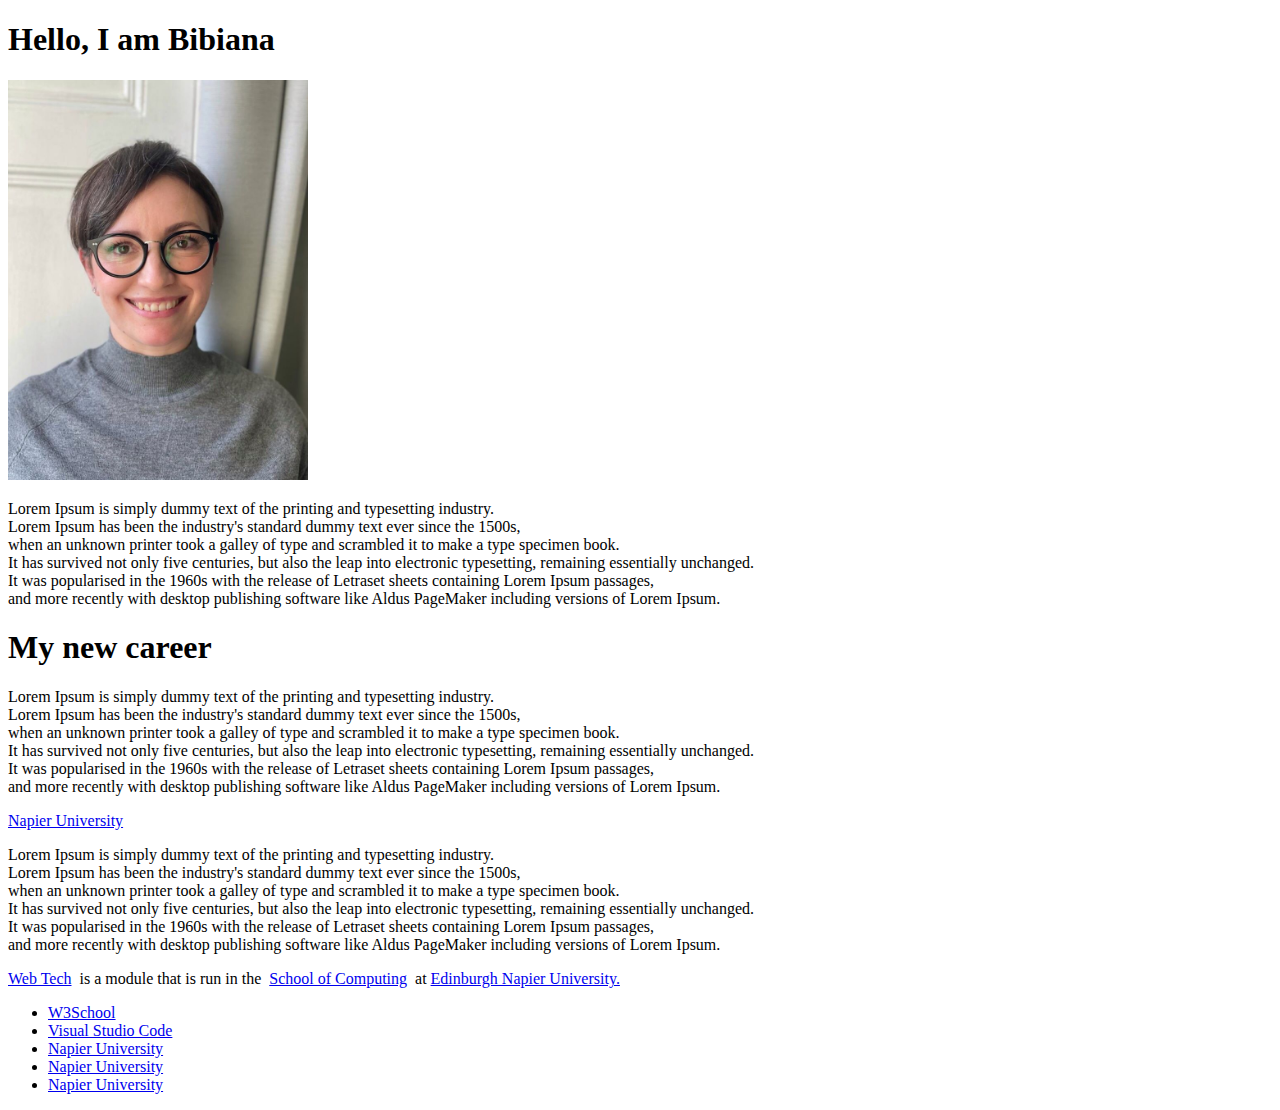
<file: index.html>
<!DOCTYPE html>
<html lang="en">
<head>
    <meta charset="UTF-8">
    <meta http-equiv="X-UA-Compatible" content="IE=edge">
    <meta name="viewport" content="width=device-width, initial-scale=1.0">
    <title>Hello World</title>
    
</head>
<body>
    <h1>Hello, I am Bibiana</h1>
    <a href="profile.html">
        <img src="Profile photo.jpg" alt="Profile photo" width="300" height="400">
    </a>
    <p>Lorem Ipsum is simply dummy text of the printing and typesetting industry.<br> Lorem Ipsum has been the industry's standard dummy text ever since the 1500s, <br>when an unknown printer took a galley of type and scrambled it to make a type specimen book.<br> It has survived not only five centuries, but also the leap into electronic typesetting, remaining essentially unchanged.<br> It was popularised in the 1960s with the release of Letraset sheets containing Lorem Ipsum passages, <br>and more recently with desktop publishing software like Aldus PageMaker including versions of Lorem Ipsum.</p>
       
    <h1>My new career</h1>
    <p>Lorem Ipsum is simply dummy text of the printing and typesetting industry.<br> Lorem Ipsum has been the industry's standard dummy text ever since the 1500s, <br>when an unknown printer took a galley of type and scrambled it to make a type specimen book.<br> It has survived not only five centuries, but also the leap into electronic typesetting, remaining essentially unchanged.<br> It was popularised in the 1960s with the release of Letraset sheets containing Lorem Ipsum passages, <br>and more recently with desktop publishing software like Aldus PageMaker including versions of Lorem Ipsum.</p>
    <a href = "https://www.napier.ac.uk/">Napier University</a>  
    <p>Lorem Ipsum is simply dummy text of the printing and typesetting industry.<br> Lorem Ipsum has been the industry's standard dummy text ever since the 1500s, <br>when an unknown printer took a galley of type and scrambled it to make a type specimen book.<br> It has survived not only five centuries, but also the leap into electronic typesetting, remaining essentially unchanged.<br> It was popularised in the 1960s with the release of Letraset sheets containing Lorem Ipsum passages, <br>and more recently with desktop publishing software like Aldus PageMaker including versions of Lorem Ipsum.</p>
    <p><a href = "https://www.modules.napier.ac.uk/Module.aspx?ID=set08101">Web Tech</a>&nbsp; is a module that is run in the &nbsp;<a href ="https://www.napier.ac.uk/about-us/our-schools/school-of-computing">School of Computing</a>&nbsp; at <a href= "https://www.napier.ac.uk/">Edinburgh Napier University.</a></p>
    <ul>
        <li><a href = "https://www.w3schools.com/">W3School</a></li>
        <li><a href = "https://code.visualstudio.com/">Visual Studio Code</a></li>
        <li><a href = "https://www.napier.ac.uk/">Napier University</a></li>
        <li><a href = "https://www.napier.ac.uk/">Napier University</a></li>
        <li><a href = "https://www.napier.ac.uk/">Napier University</a></li>
    </ul>

</body>
</html>
</file>
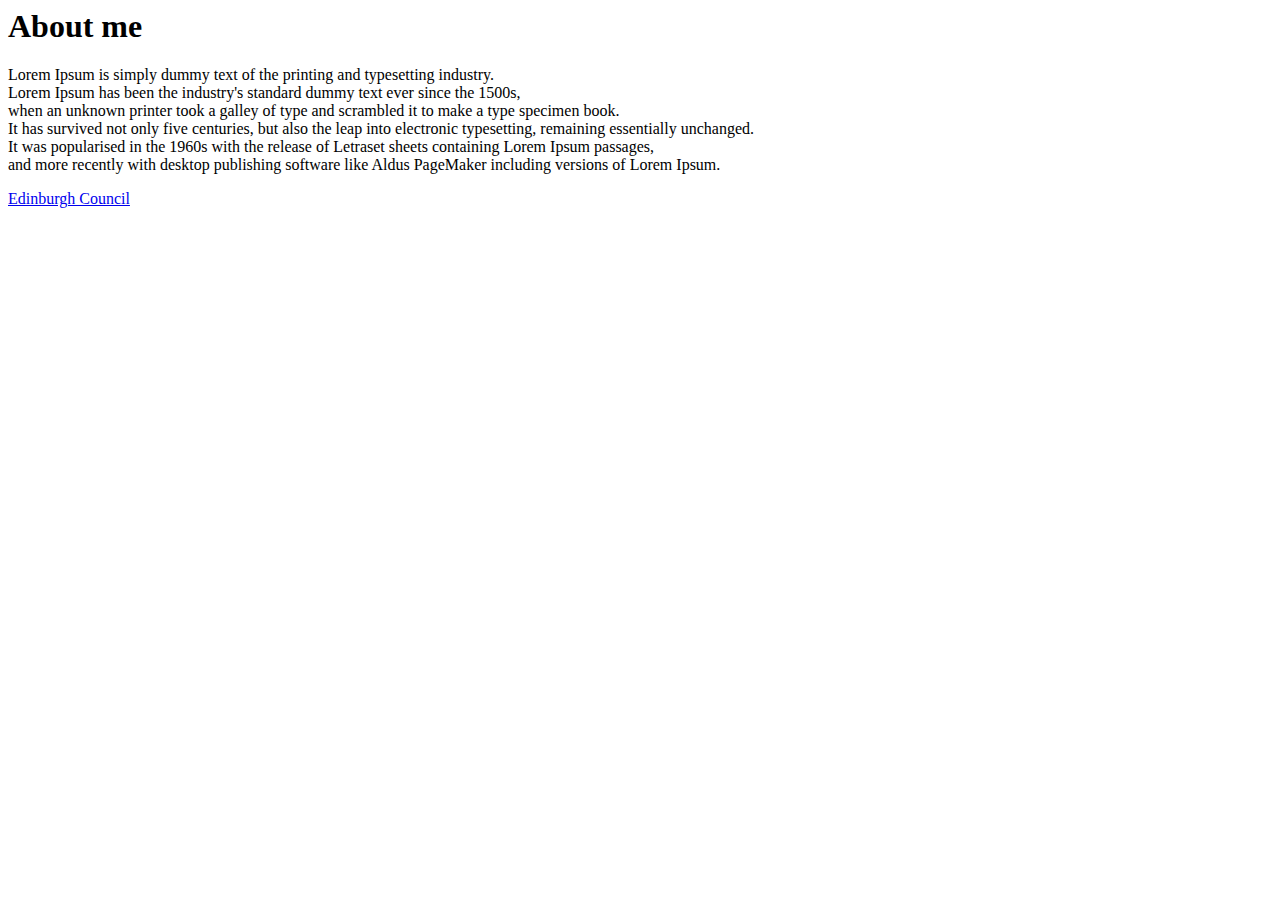
<file: profile.html>
<html lang="en">
<head>
    <meta charset="UTF-8">
    <meta http-equiv="X-UA-Compatible" content="IE=edge">
    <meta name="viewport" content="width=device-width, initial-scale=1.0">
    <title>Profile</title>
</head>
<body>
    <h1>About me</h1>
    <p>Lorem Ipsum is simply dummy text of the printing and typesetting industry.<br> Lorem Ipsum has been the industry's standard dummy text ever since the 1500s, <br>when an unknown printer took a galley of type and scrambled it to make a type specimen book.<br> It has survived not only five centuries, but also the leap into electronic typesetting, remaining essentially unchanged.<br> It was popularised in the 1960s with the release of Letraset sheets containing Lorem Ipsum passages, <br>and more recently with desktop publishing software like Aldus PageMaker including versions of Lorem Ipsum.</p>
    <a href="https://www.edinburgh.gov.uk/">Edinburgh Council</a>
</body>
</html>
</file>
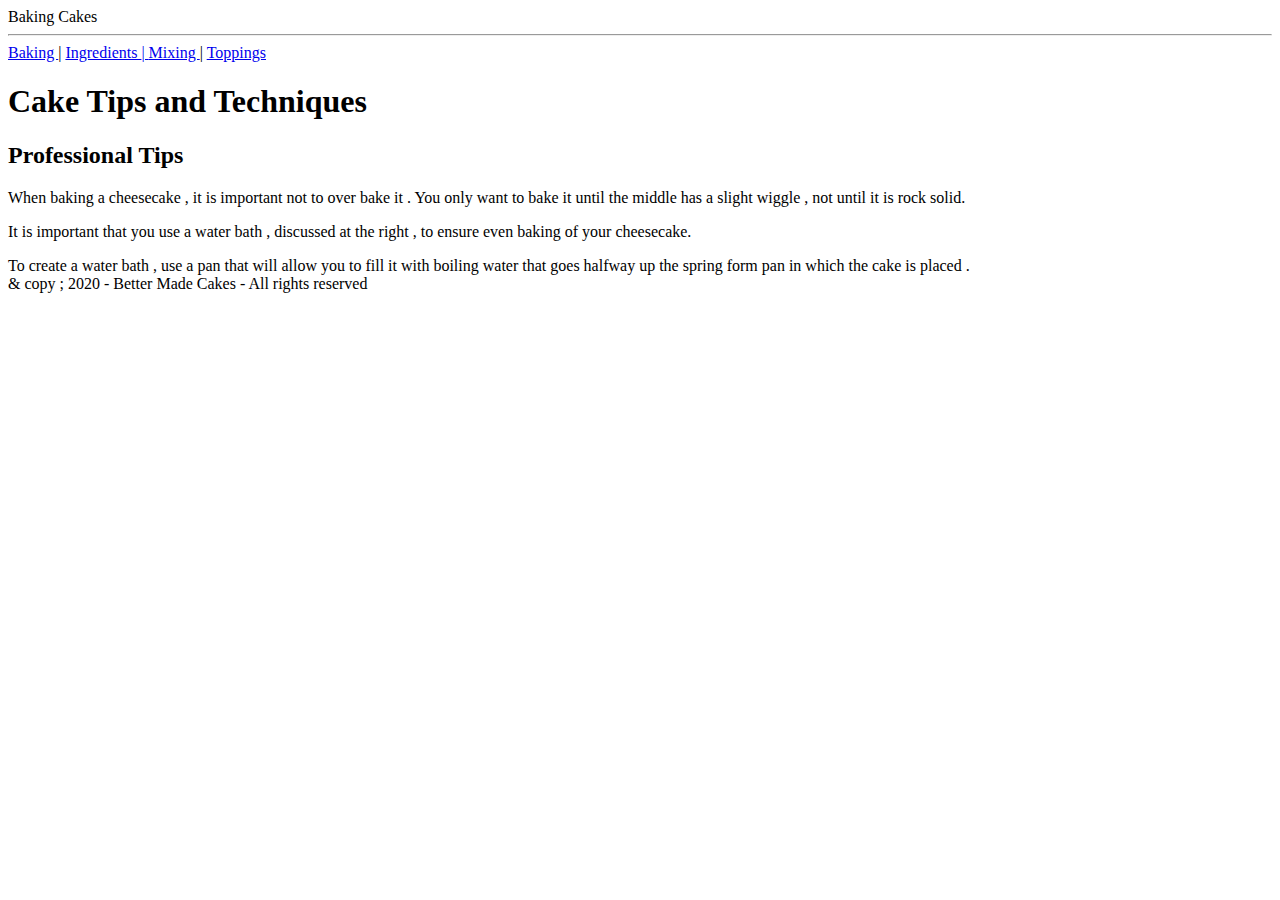
<file: LAB 3/lab3.html>
<html lang="en">
<head>
    <meta charset="UTF-8">
    <meta http-equiv="X-UA-Compatible" content="IE=edge">
    <meta name="viewport" content="width=device-width, initial-scale=1.0">
    <title>Document</title>
</head>
<body>
    <header>
     Baking Cakes
     <hr/>
     </header>
     <nav>
     <a href ="/ Baking /" target =" _blank "> Baking </a > |
     <a href ="/ ingredients /" target =" _blank "> Ingredients </ a > |
     <a href ="/ mixing /" target =" _blank "> Mixing </a > |
     <a href ="/ toppings /" target =" _blank "> Toppings </a >
     </nav >
    
     <section >
     <h1> Cake Tips and Techniques </h1 >
     <h2> Professional Tips </h2 > </hgroup >
     <p> When baking a cheesecake , it is important not to over bake it . You only want to
    bake it until the middle has a slight wiggle , not until it is rock solid.</p>
     <p> It is important that you use a water bath , discussed at the right , to ensure
    even baking of your cheesecake.</p >
     <aside >To create a water bath , use a pan that will allow you to fill it with boiling water
    that goes halfway up the spring form pan in which the cake is placed .
     </aside >
     </section >
    
    <footer> & copy ; 2020 - Better Made Cakes - All rights reserved </footer >
    
     </body >
    </html >
</file>
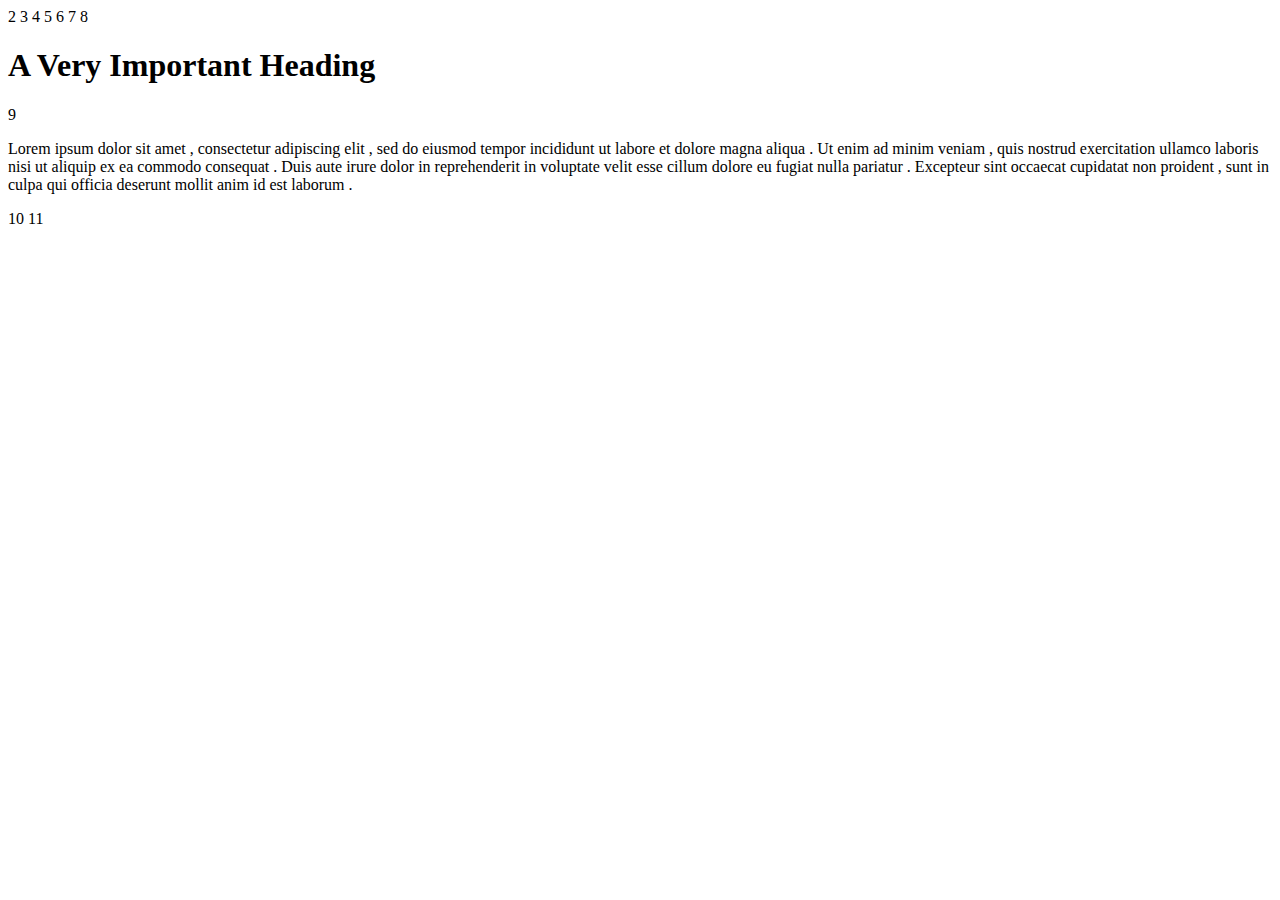
<file: LAB 4/External.html>
<!DOCTYPE html >
2 <html>
3 <head>
4 <link rel =" stylesheet " href =" external . css " type =" text /css"/>
5 <title > SET08101 - External Stylesheets </title>
6 </head >
7 <body >
8 <h1 >A Very Important Heading </h1 >
9 <p > Lorem ipsum dolor sit amet , consectetur adipiscing elit , sed do eiusmod
tempor incididunt ut labore et dolore magna aliqua . Ut enim ad minim
veniam , quis nostrud exercitation ullamco laboris nisi ut aliquip ex ea
commodo consequat . Duis aute irure dolor in reprehenderit in voluptate
velit esse cillum dolore eu fugiat nulla pariatur . Excepteur sint
occaecat cupidatat non proident , sunt in culpa qui officia deserunt
mollit anim id est laborum . </p>
10 </body>
11 </html>
</file>
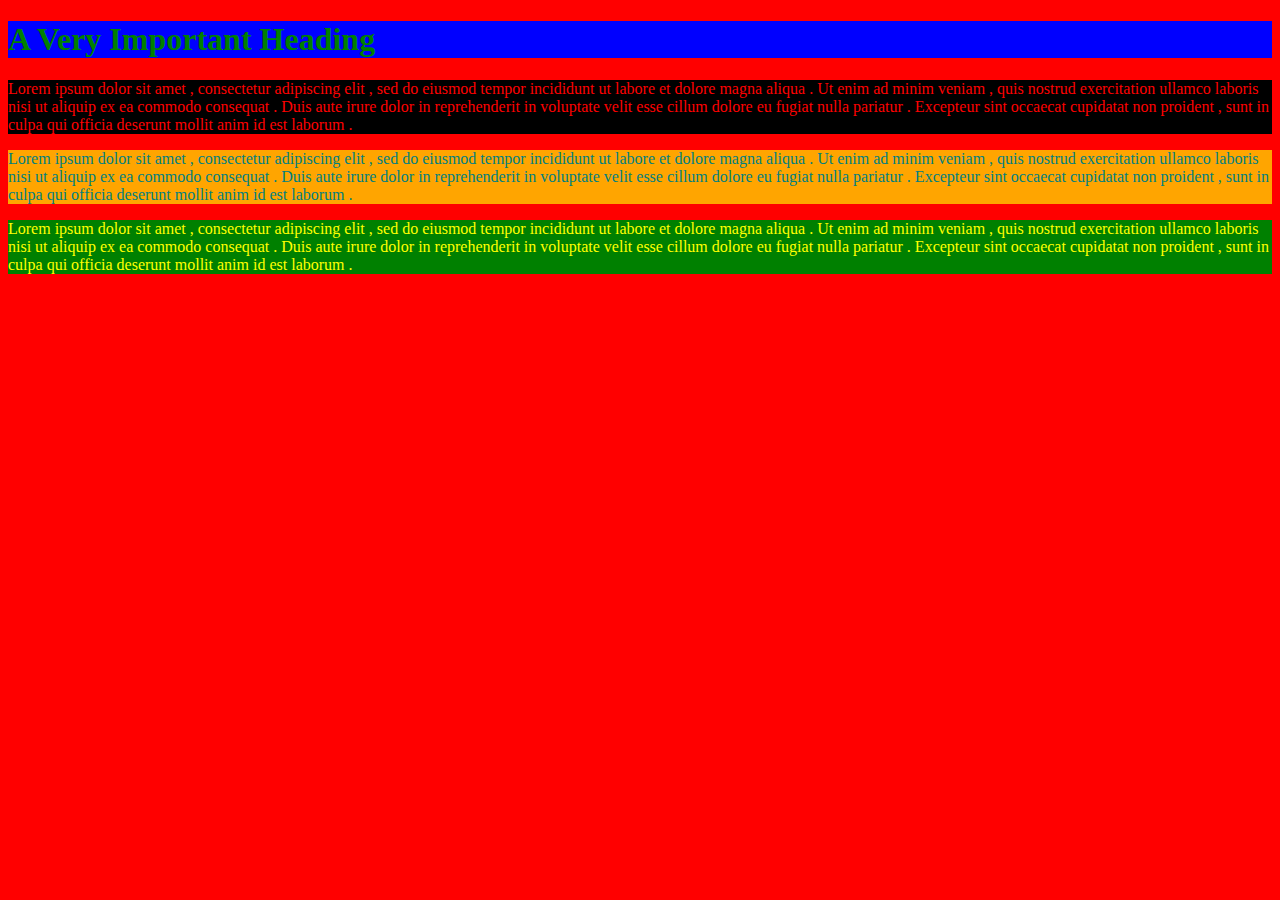
<file: LAB 4/lab4.html>
<!DOCTYPE html>
 <html>
 <head>
 <title> SET08101 - Headings </title>
 </head>
 <body>
 <h1>A Very Important Heading </h1>
 <p id ="important"> Lorem ipsum dolor sit amet , consectetur adipiscing elit ,
    sed do eiusmod tempor incididunt ut labore et dolore magna aliqua . Ut
    enim ad minim veniam , quis nostrud exercitation ullamco laboris nisi ut
    aliquip ex ea commodo consequat . Duis aute irure dolor in
    reprehenderit in voluptate velit esse cillum dolore eu fugiat nulla
    pariatur . Excepteur sint occaecat cupidatat non proident , sunt in culpa
    qui officia deserunt mollit anim id est laborum . </p >
 <p class="first"> Lorem ipsum dolor sit amet , consectetur adipiscing elit , sed do eiusmod
    tempor incididunt ut labore et dolore magna aliqua . Ut enim ad minim
    veniam , quis nostrud exercitation ullamco laboris nisi ut aliquip ex ea
    commodo consequat . Duis aute irure dolor in reprehenderit in voluptate
    velit esse cillum dolore eu fugiat nulla pariatur . Excepteur sint
    occaecat cupidatat non proident , sunt in culpa qui officia deserunt
    mollit anim id est laborum . </p>
<p class="second"> Lorem ipsum dolor sit amet , consectetur adipiscing elit , sed do eiusmod
    tempor incididunt ut labore et dolore magna aliqua . Ut enim ad minim
    veniam , quis nostrud exercitation ullamco laboris nisi ut aliquip ex ea
    commodo consequat . Duis aute irure dolor in reprehenderit in voluptate
    velit esse cillum dolore eu fugiat nulla pariatur . Excepteur sint
    occaecat cupidatat non proident , sunt in culpa qui officia deserunt
    mollit anim id est laborum . </p>
 </body>
 <style type ="text/css">
 body {background-color : red}
 h1 {background-color: blue ; color: green}
    .first {background-color :orange ; color : teal}
    .second {background-color : green ; color : yellow}
    #important { background-color : black ; color : red }
 </style>
 </html>
</file>
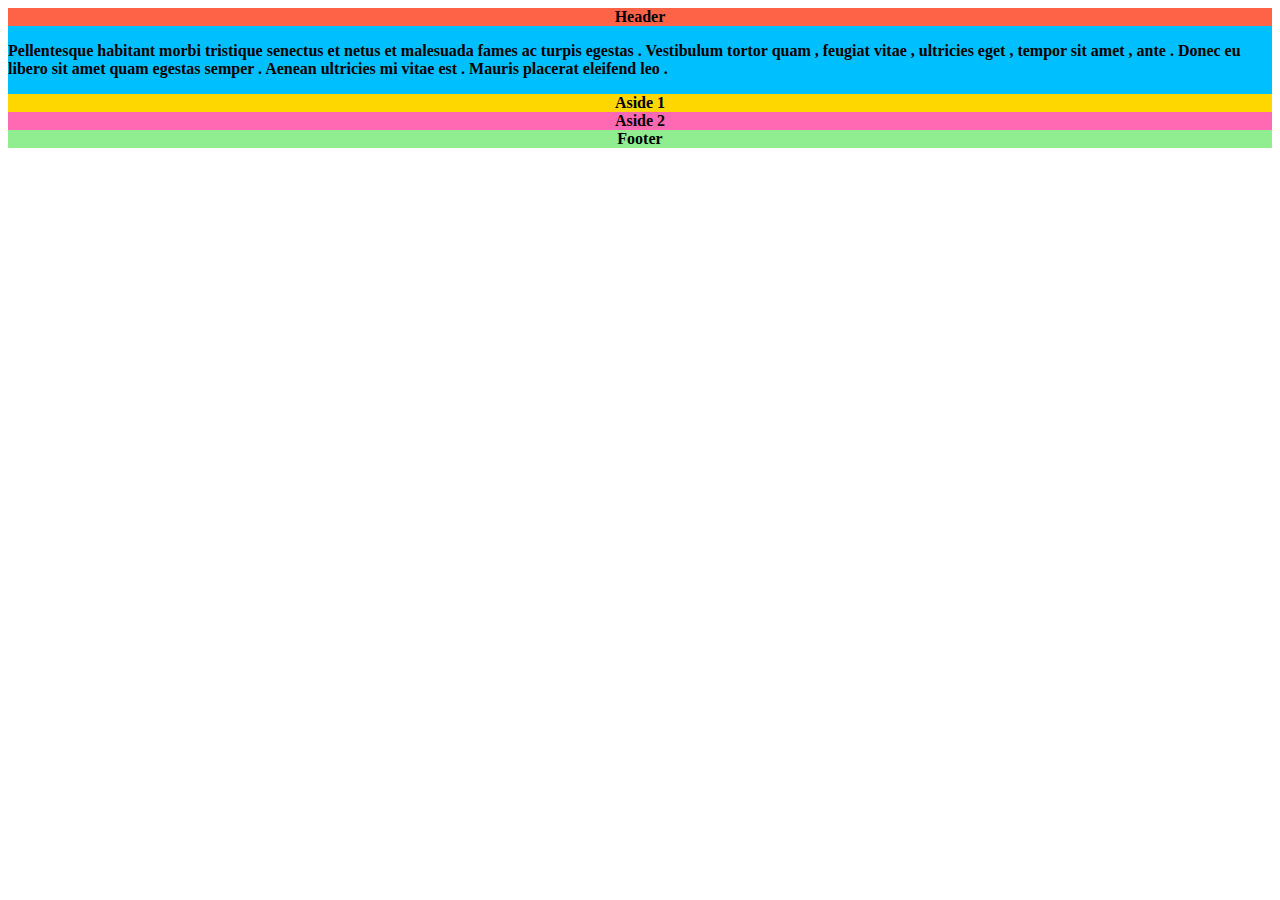
<file: LAB 5/flex2.html>
<!DOCTYPE html >
<html lang ="en">
<head>
<meta charset ="UTF -8">
<title>3 - columns layout with full - width header and footer </title >

<link rel="stylesheet" href ="flex2.css">
</head>
<body >
<div class="wrapper">
<header class =" header "> Header </header >
<article class =" main ">
<p> Pellentesque habitant morbi tristique senectus et netus et malesuada fames
ac turpis egestas . Vestibulum tortor quam , feugiat vitae , ultricies eget ,
tempor sit amet , ante . Donec eu libero sit amet quam egestas semper . Aenean
ultricies mi vitae est . Mauris placerat eleifend leo . </p >
</article >
<aside class ="aside aside-1"> Aside 1 </aside>
<aside class ="aside aside-2"> Aside 2 </aside>
<footer class ="footer"> Footer </footer>
</div>
</body>
</html>
</file>
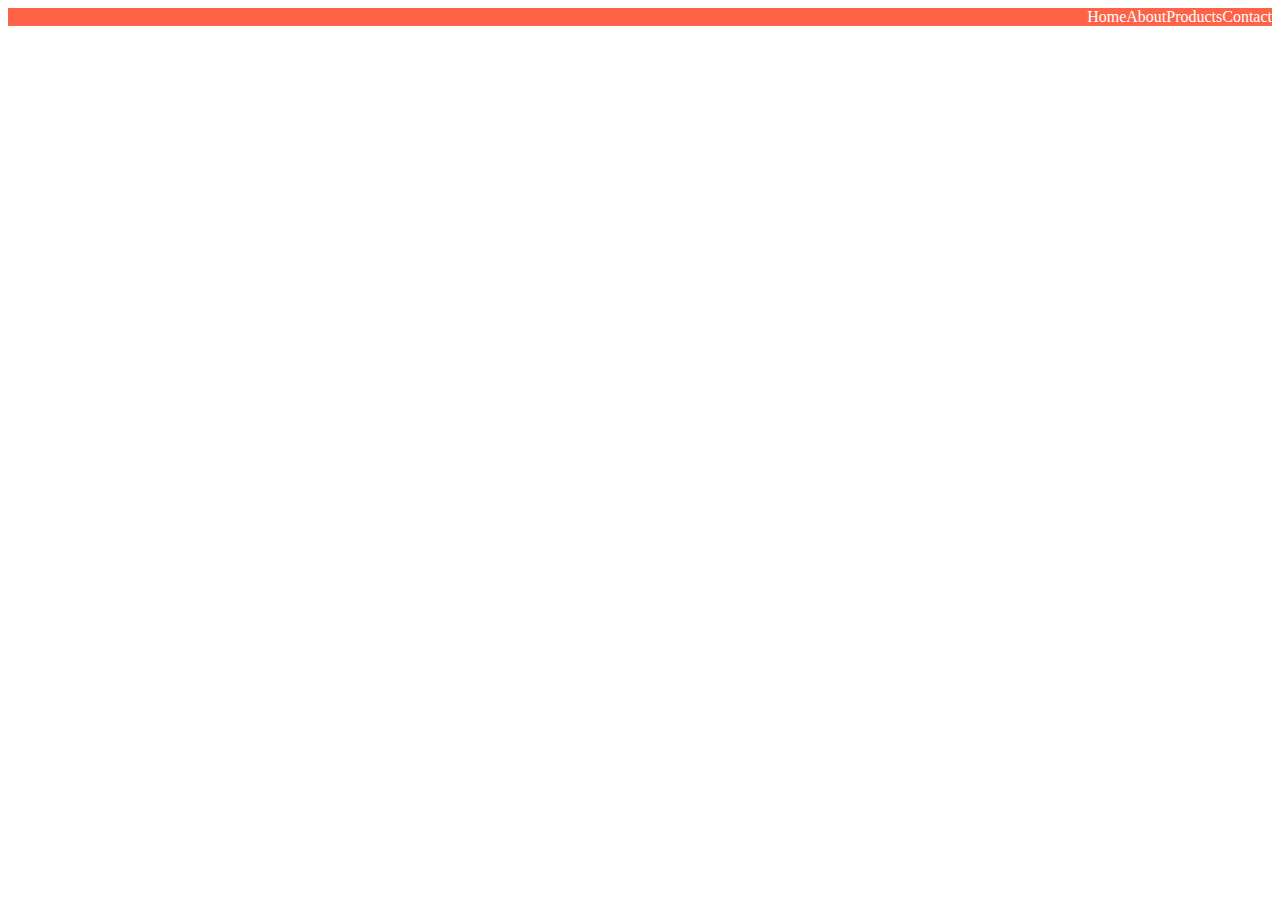
<file: LAB 5/flex3.html>
<!DOCTYPE html>
<html lang ="en">
    <head>
        <meta charset ="UTF -8">
        <title>Flexbox Navbar</title>
        <link rel ="stylesheet" href ="flex3.css">
    </head>
    <body>
        <ul class ="navigation">
            <li><a href ="#"> Home </a> </li>
            <li><a href ="#"> About </a> </li>
            <li><a href ="#"> Products </a> </li>
            <li><a href ="#"> Contact </a> </li>
        </ul>
    </body>
</html>
</file>
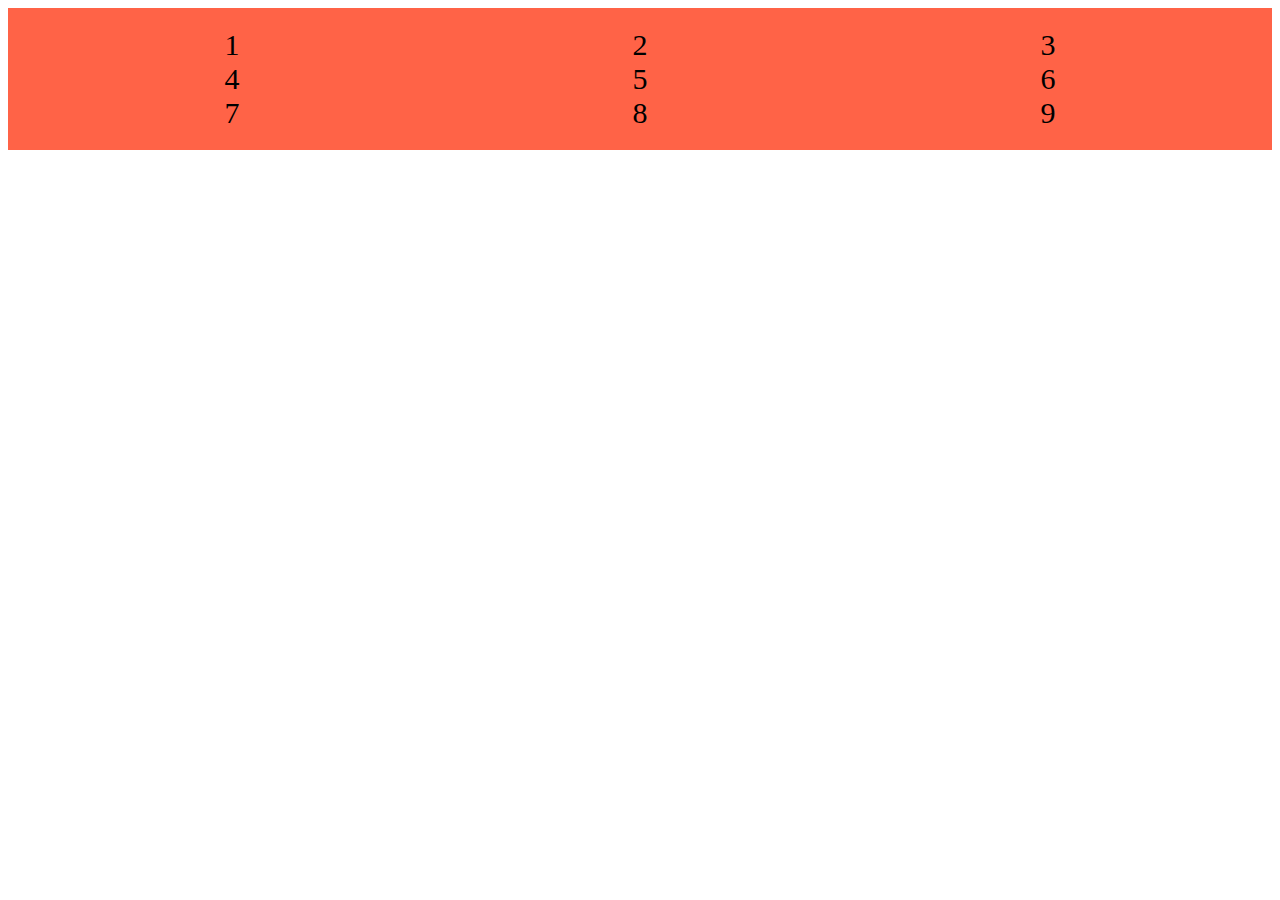
<file: LAB 5/grid.html>
<!DOCTYPE html >
<html>
    <head>
        <link rel="stylesheet" href ="grid.css">
    </head>
    <body>
        <div class ="grid-container">
        <div class ="grid-item">1</div>
        <div class ="grid-item">2</div>
        <div class ="grid-item">3</div>
        <div class ="grid-item">4</div>
        <div class ="grid-item">5</div>
        <div class ="grid-item">6</div>
        <div class ="grid-item">7</div>
        <div class ="grid-item">8</div>
        <div class ="grid-item">9</div>
        </div>
    </body>
</html>
</file>
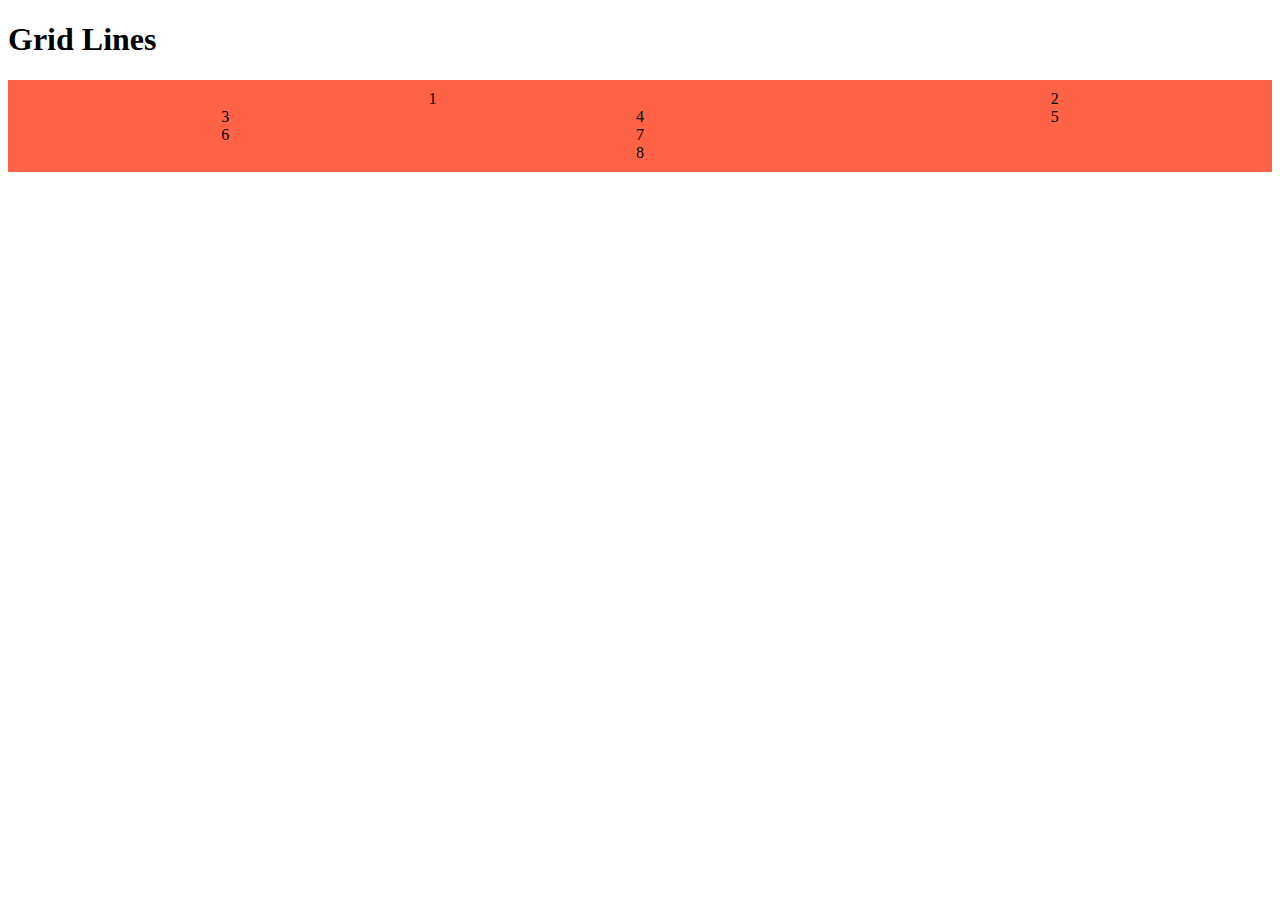
<file: LAB 5/grid2.html>
<!DOCTYPE html>
<html>
    <head>
        <link rel =" stylesheet " href ="grid2.css">
    </head>
    <body>
        <h1>Grid Lines</h1>
        <div class ="grid-container">
        <div class ="item1">1</div>
        <div class ="item2">2</div>
        <div class ="item3">3</div>
        <div class ="item4">4</div>
        <div class ="item5">5</div>
        <div class ="item6">6</div>
        <div class ="item7">7<div>
        <div class ="item8">8</div>
        </div >
    </body>
</html>
</file>
<file: LAB 5/flex2.css>
.wrapper {
    display : flex ;
    flex-flow : row wrap ;
    font-weight : bold ;
    text-align : center ;
    }
    
.wrapper > * {
    padding : 10 px ;
    flex : 1 100%;
    }
    
.header {
    background : tomato ;
    }

.footer {
    background : lightgreen ;
    }
    
.main {
    text-align : left ;
    background : deepskyblue ;
    }
    
.aside-1 {
    background : gold ;
    }

.aside-2 {
    background : hotpink ;
    }
    
     @media all and (min-width: 600 px ) {
.aside{ flex : 1 0 0; }
    }
    
    @media all and (min-width: 800 px ) {
.main {flex : 3 0 px ; }
.aside-1 {order : 1; }
.main {order : 2; }
.aside-2 {order : 3; }
.footer {order : 4; }
}

body {
    padding : 2 em ;
}
</file>
<file: LAB 5/flex3.css>
.navigation{
    list-style : none;
    margin: 0;
    background: tomato;
    display: flex;
    flex-flow: row wrap;
    justify-content: flex-end;
}
    
.navigation a{
    text-decoration: none;
    display: block;
    padding: 1 em;
    color: white;
}
    
.navigation a:hover{
    background: darken ( tomato , 2%) ;
}
    
@media all and (max-width: 800px) {
    .navigation{
        justify-content: space-around;
    }
}

@media all and (max-width: 600px) {
    .navigation {
        flex-flow: column wrap;
        padding: 0;
    }

    .navigation a {
        text-align: center;
        padding: 10 px;
        border-top: 1px solid rgba (255 ,255 ,255 ,0.3);
        border-bottom: 1px solid rgba (0 ,0 ,0 ,0.1);
    }
    
    .navigation li: last-of-type a {
        border-bottom: none;
    }
}
</file>
<file: LAB 5/grid.css>
.grid-container{
    display: grid;
    grid-template-columns: auto auto auto;
    background-color: tomato;
    padding: 20px;
}
.grid-item{
    background-color: rgba (255 , 255 , 255 , 0.8);
    border: 1px solid rgba (0 , 0, 0, 0.4); *
    padding : 10px;
    font-size: 30px;
    text-align: center;
}
</file>
<file: LAB 5/grid2.css>
.grid-container{
    display: grid;
    grid-template-columns: auto auto auto;
    grid-gap: 10 px;
    background-color: tomato;
    padding: 10px;
}
    
.grid-container > div {
    background-color: rgba (255 , 255 , 255 , 0.8);
    text-align: center;
    padding: 20 px 0;
    font-size : 30 px;
}

    
.item1{
    grid-column-start: 1;
    grid-column-end: 3;
}
</file>
